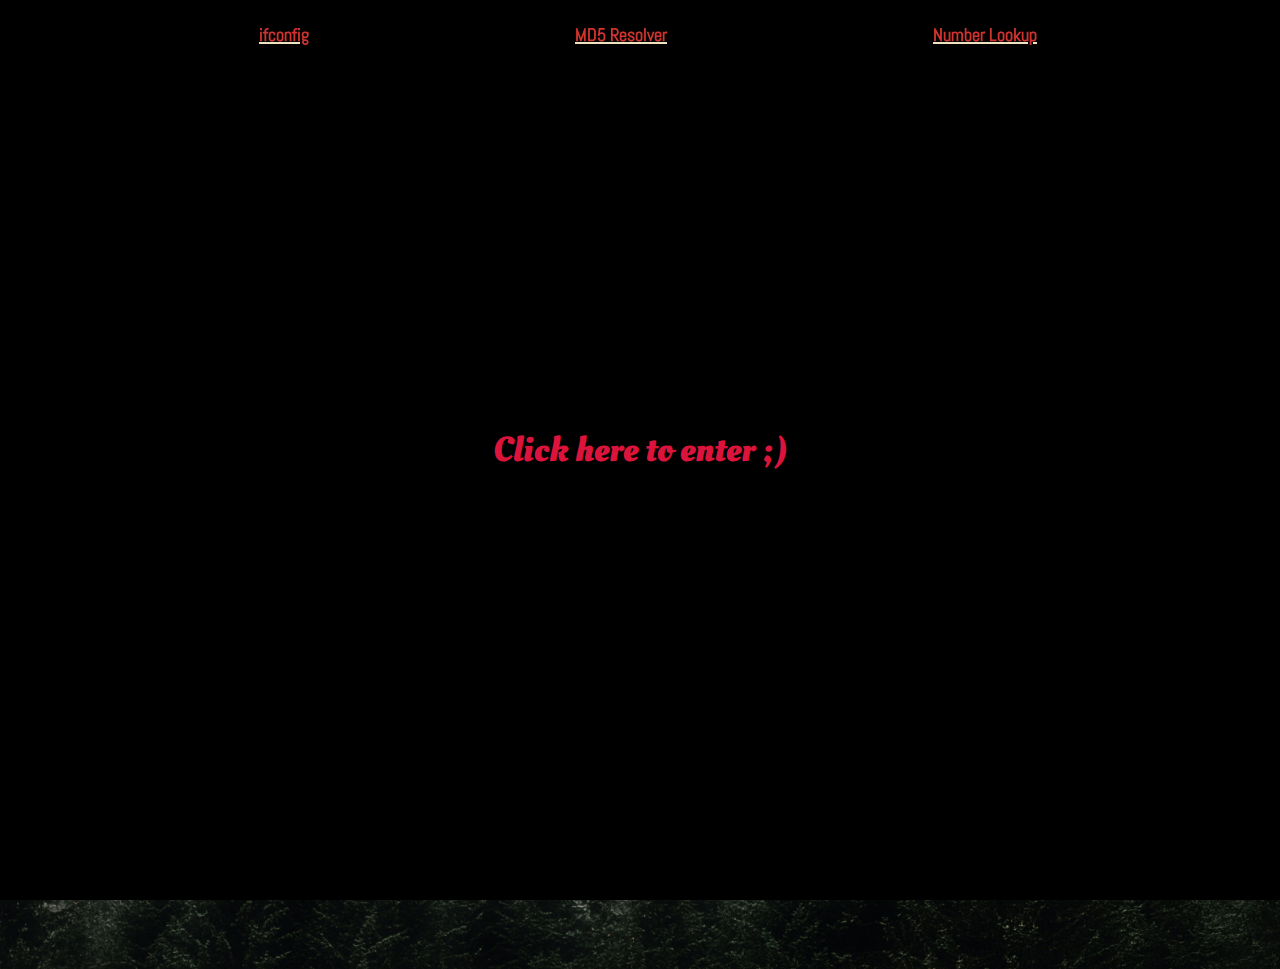
<file: index.html>
<!DOCTYPE html>
<html lang="en">
	<head>
		<title>surt@localhost:~# whoami</title>
		<meta charset="UTF-8" />
		<meta name="viewport" content="width=device-width, initial-scale=1" />
		<meta name="title" content="surt@localhost:~# whoami" />
		<meta name="description" content="hey lol" />
		<meta property="og:type" content="website" />
		<meta property="og:title" content="surt@localhost:~# whoami" />
		<meta property="og:description" content="hey lol" />
		<link href="./css/index.css" rel="stylesheet" />
		<link href="./css/nav.css" rel="stylesheet" />
		<script src="https://ajax.googleapis.com/ajax/libs/jquery/3.6.0/jquery.min.js"></script>
	</head>

	<body>
		<noscript>
			<!-- Can't force interaction without javascript -->
			<iframe src="./nojs/index.html"></iframe>
		</noscript>
		<div class="interact" id="force-interaction">
			<!-- Force interaction with webpage to start music without permission and call random background function-->
			<h3>Click here to enter ;)</h3>
		</div>
		<div class="nav">
			<a class="nav-item" href="./ifconfig/index.php">ifconfig</a>
			<a class="nav-item" href="./resolve/index.php">MD5 Resolver</a>
			<a class="nav-item" href="./numlookup/index.php">Number Lookup</a>
		</div>
		<div class="center_container">
			<div class="social_container">
				<a href="https://t.me/grouchy" target="_blank" rel="noopener noreferrer">
					<img class="social_icon" src="./assets/telegram.png" />
				</a>
				<a href="https://www.instagram.com/surtains/" target="_blank" rel="noopener noreferrer">
					<img class="social_icon" src="./assets/instagram.png" />
				</a>
				<a href="https://github.com/drooling/" target="_blank" rel="noopener noreferrer">
					<img class="social_icon" src="./assets/github.png" />
				</a>
				<a href="https://tryhackme.com/p/Surtains/" target="_blank" rel="noopener noreferrer">
					<img class="social_icon" src="./assets/tryhackme.png" />
				</a>
				<a href="https://snapchat.com/add/recognizance" target="_blank" rel="noopener noreferrer">
					<img class="social_icon" src="./assets/snapchat.png" />
				</a>
			</div>
		</div>
		<audio loop preload="auto" id="background-audio">
			<!-- Preload audio to play after interaction -->
			<source src="./assets/background.mp3" type="audio/mp3" />
		</audio>
		<script type="text/javascript">
			$(document).ready(function (){
				document.body.style.backgroundImage = `url("./assets/background${Math.ceil(Math.random() * 2)}.jpg")`;
				$('#force-interaction').click(function (){  
					document.getElementById("force-interaction").removeChild(document.getElementById("force-interaction").children[0]); // Remove "Click here to enter ;)" before fade
					document.getElementById("force-interaction").style.animation ="fadeout 1.5s normal forwards ease"; // Set animation CSS to fade interaction forcer
					let audio = document.getElementById("background-audio");
					audio.volume = 0.3; // change vol
					audio.play(); // Play background audio
    			});
			});
		</script>
	</body>
</html>
</file>
<file: css/index.css>
@import url('https://fonts.googleapis.com/css2?family=Oleo+Script&display=swap');

@keyframes fadeout {
    to {
        opacity: 0;
        display: none;
        visibility: hidden;
    }
}

div.interact {
    background-color: black;
    inset: 0;
    height: 100%;
    width: 100%;
    background-position: center center;
    color: crimson;
    align-items: center;
    justify-content: center;
    display: flex;
    font-family: 'Oleo Script', cursive;
    font-size: 30px;
    text-decoration-style: bold;
    position: fixed;
    overflow: hidden;
}

body {
    background-image: url("../assets/background1.jpg");
    background-repeat: no-repeat;
    background-size: cover;
    background-position: center center;
    background-attachment: fixed;
    background-color: black;
    overflow: hidden;
}

@media screen {
    body {
        background-attachment: scroll;
    }
}

div.center_container {
    display: flex;
    justify-content: center;
    align-items: center;
    min-height: 100vh;
}


div.social_container {
    display: flex;
    flex-direction: row;
    justify-content: space-evenly;

    background-color: rgba(0, 0, 0, 0.6);
    border-radius: 25px;

    width: 0;
    transition: width 1s ease-in-out;
}

div.social_container:hover {
    width: 30vw;
}

img.social_icon {
    -webkit-transition: all 1s ease-in-out;
    -moz-transition: all 1s ease-in-out;
    transition: all 1s ease-in-out;
    margin: 20px;
    max-height: 65px;
}

::selection {
    cursor: pointer;
    -webkit-touch-callout: none;
    -webkit-user-select: none;
    -moz-user-select: none;
    -webkit-user-select: none;
    user-select: none !important;
}

a:hover {
    transform: scale(1.1);
}

@media (max-width: 800px) {
    div.social_container {
        flex-direction: column;
        align-items: center;
        width: 30vw;
        transition: unset;
    }
}
</file>
<file: css/nav.css>
@import url('https://fonts.googleapis.com/css2?family=Abel&display=swap');

:root {
    --persian-red: #d1342fff;
    --dutch-white: #eee3c1ff;
}


div.nav {
    width: 100vw;
    min-height: 5vh;
    display: flex;
    flex-direction: row;
    flex-wrap: nowrap;
    justify-content: space-evenly;
    position: sticky;
}

a.nav-item {
    color: rgb(209, 52, 47);
    font-family: 'Abel', sans-serif;
    font-size: large;
    font-weight: bolder;
    margin: 15px;

    text-decoration: underline;
    text-decoration-style: solid;
    text-decoration-color: var(--dutch-white);
    text-decoration-thickness: 2px;
}
</file>
